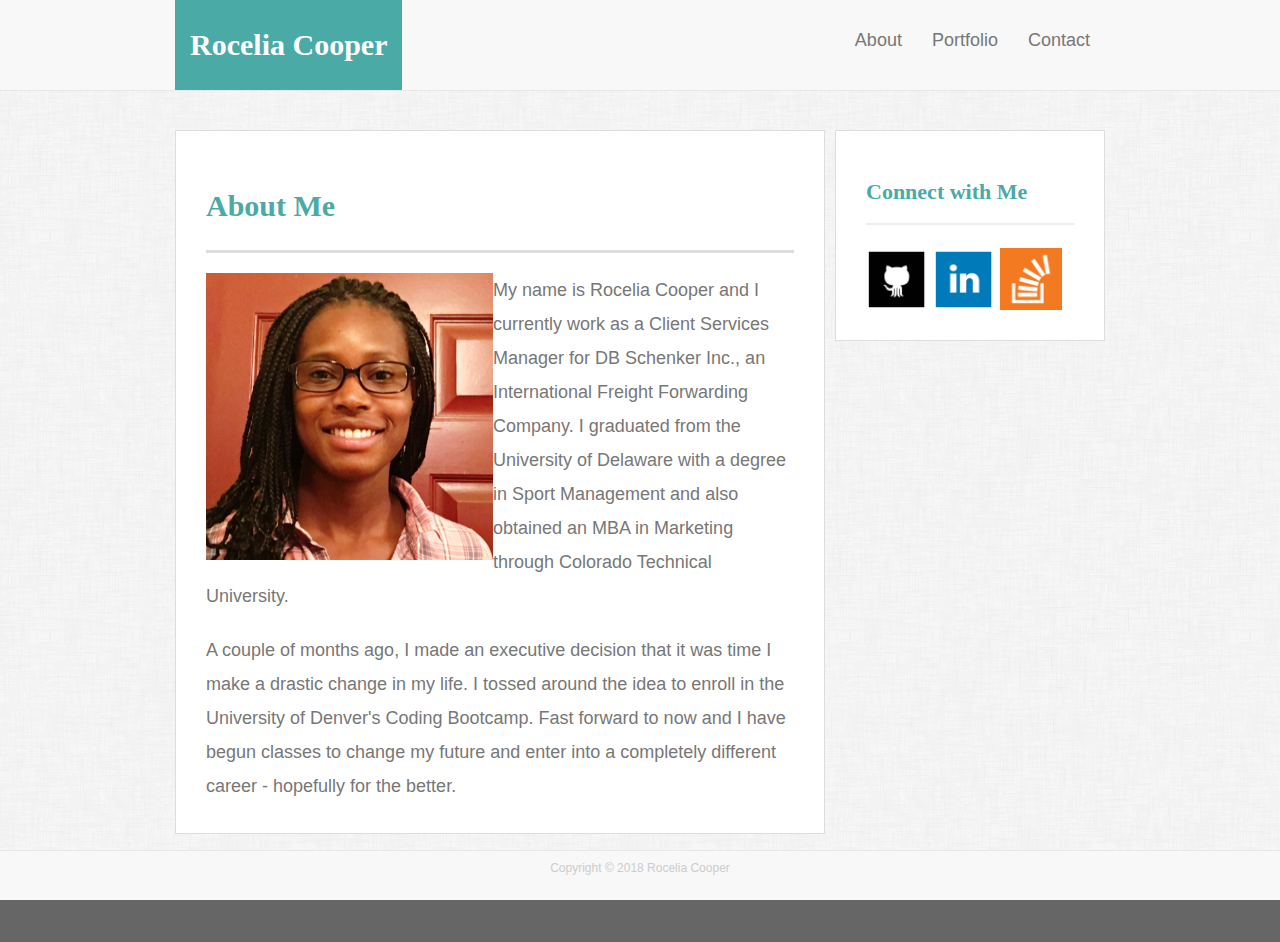
<file: index.html>
<!DOCTYPE html>
<html lang="en">

<head>
    <meta charset="UTF-8">
    <meta name="viewport" content="width=device-width, initial-scale=1.0">
    <meta http-equiv="X-UA-Compatible" content="ie=edge">
    <title>About | Rocelia Cooper</title>

    <link rel="stylesheet" href="https://maxcdn.bootstrapcdn.com/bootstrap/3.3.7/css/bootstrap.min.css" integrity="sha384-BVYiiSIFeK1dGmJRAkycuHAHRg32OmUcww7on3RYdg4Va+PmSTsz/K68vbdEjh4u"
        crossorigin="anonymous">
    <link rel="stylesheet" type="text/css" href="assets/css/style.css">


</head>

<body>

    <header id="masthead">

        <nav class="navbar navbar-default navbar-fixed-top">
            <div class= "container">
                <div class="container-fluid">
                    <div class="navbar-header">
                        <a class="navbar-brand" href="index.html">Rocelia Cooper</a>
                    </div>
                    <div class="containernav">
                        <ul class="nav navbar-nav navbar-right">
                            <li>
                                <a href="index.html">About</a>
                            </li>
                            <li>
                                <a href="portfolio.html">Portfolio</a>
                            </li>
                            <li>
                                <a href="contact.html">Contact</a>
                            </li>
                        </ul>
                    </div>
                </div>
            </div>
        </nav>


    </header>


    <div id="main-container" class="container">
        <section class="main-section">
            <h1>About Me</h1>

            <img src="assets/images/Rocelia-headshot.png" class="auth-image" align="left" alt="Rocelia">

            <p>My name is Rocelia Cooper and I currently work as a Client Services Manager for DB Schenker Inc., an International
                Freight Forwarding Company. I graduated from the University of Delaware with a degree in Sport Management
                and also obtained an MBA in Marketing through Colorado Technical University. </p>

            <p>A couple of months ago, I made an executive decision that it was time I make a drastic change in my life. I tossed
                around the idea to enroll in the University of Denver's Coding Bootcamp. Fast forward to now and I have begun
                classes to change my future and enter into a completely different career - hopefully for the better. </p>
        </section>


        <section class="sidebar">
            <div id="connect">
                <h2>Connect with Me</h2>

                <a href="https://github.com/rocelia">
                    <img src="assets/images/GitHub.png" class="social" alt="GitHub" target="https://github.com/rocelia">
                </a>
                <a href="https://www.linkedin.com/in/rocelia-cooper-49852557/">
                    <img src="assets/images/LinkedIn.png" class="social" alt="LinkedIn" target="https://www.linkedin.com/in/rocelia-cooper-49852557/"
                    />
                </a>
                <a href="https://stackoverflow.com/users/9162204/rocelia-cooper">
                    <img src="assets/images/StackOF.png" class="social" alt="Stack Overflow" target="https://stackoverflow.com/users/9162204/rocelia-cooper"
                    />
                </a>
            </div>
        </section>
    </div>





    <footer>
        <nav class="navbar navbar-default navbar-fixed-bottom">
            <div class="container">
                <c> Copyright &copy; 2018 Rocelia Cooper </c>
            </div>
        </nav>
    </footer>

</body>

</html>
</file>
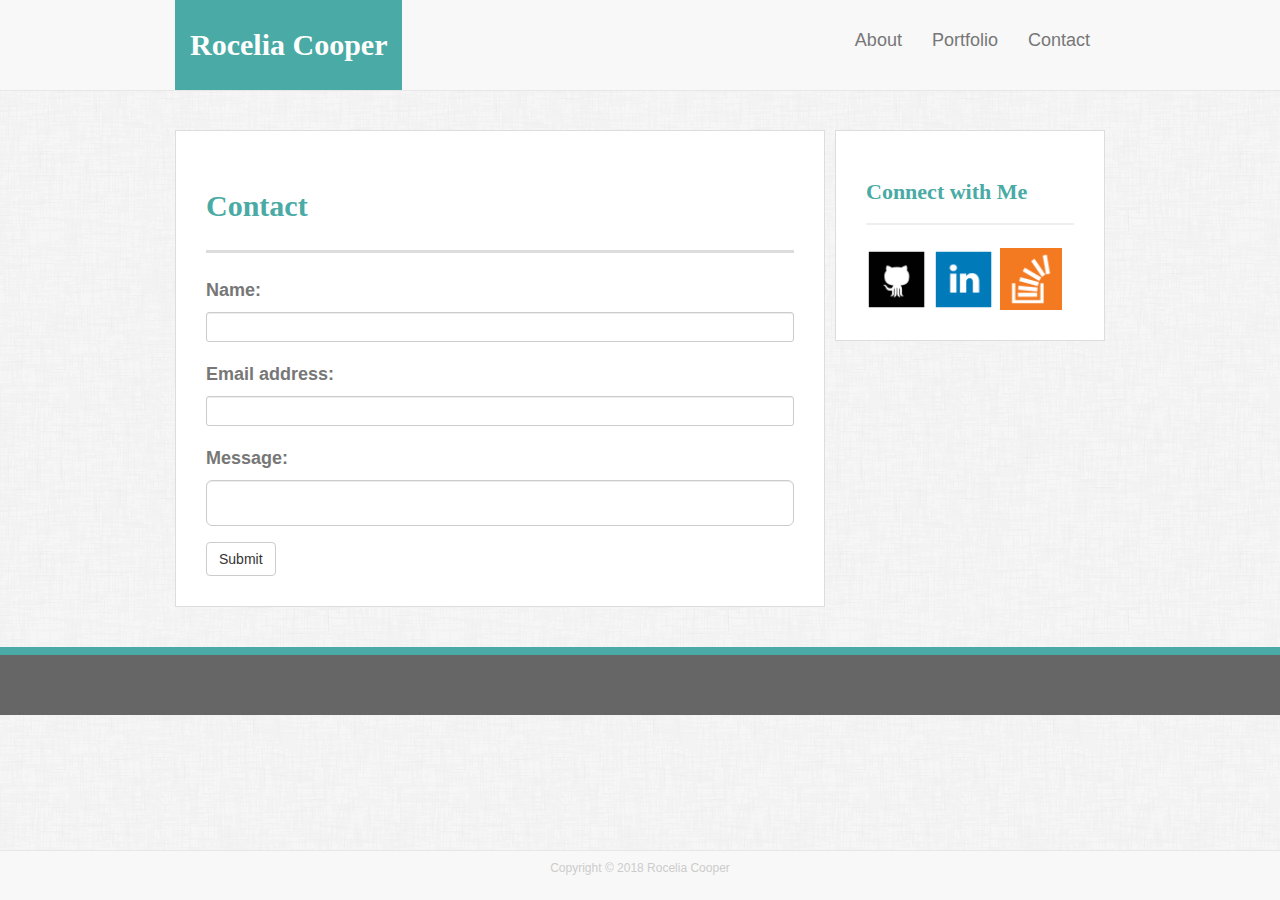
<file: contact.html>
<!DOCTYPE html>
<html lang="en">

<head>
    <meta name="viewport" content="width=device-width, initial-scale=1">
    <meta charset="UTF-8">
    <meta name="viewport" content="width=device-width, initial-scale=1.0">
    <meta http-equiv="X-UA-Compatible" content="ie=edge">
    <title>Contact | Rocelia Cooper</title>

    <link rel="stylesheet" href="https://maxcdn.bootstrapcdn.com/bootstrap/3.3.7/css/bootstrap.min.css" integrity="sha384-BVYiiSIFeK1dGmJRAkycuHAHRg32OmUcww7on3RYdg4Va+PmSTsz/K68vbdEjh4u"
        crossorigin="anonymous">
    <link rel="stylesheet" type="text/css" href="assets/css/style_contact.css">


</head>

<body>

    <header id="masthead">

        <nav class="navbar navbar-default navbar-fixed-top">
            <div class="container">
                <div class="container-fluid">
                    <div class="navbar-header">
                        <a class="navbar-brand" href="index.html">Rocelia Cooper</a>
                    </div>
                    <div class="containernav">
                        <ul class="nav navbar-nav navbar-right">
                            <li>
                                <a href="index.html">About</a>
                            </li>
                            <li>
                                <a href="portfolio.html">Portfolio</a>
                            </li>
                            <li>
                                <a href="contact.html">Contact</a>
                            </li>
                        </ul>
                    </div>
                </div>
            </div>
        </nav>


    </header>


    <div id="main-container" class="container">
        <section class="main-section">
            <h1>Contact</h1>
            <form action="/action_page.php">
                <div class="form-group">
                    <label for="name">Name:</label>
                    <input type="Name" class="form-control input-sm" id="name">
                </div>
                <div class="form-group">
                    <label for="email">Email address:</label>
                    <input type="email" class="form-control input-sm" id="email">
                </div>
                <div class="form-group">
                    <label for="msg">Message:</label>
                    <input type="msg" class="form-control input-lg" id="msg">
                </div>
                <input class="btn btn-default" type="submit" value="Submit">
            </form>
        </section>

        <section class="sidebar">
            <div id="connect">
                <h2>Connect with Me</h2>

                <a href="https://github.com/rocelia">
                    <img src="assets/images/GitHub.png" class="social" alt="GitHub" target="https://github.com/rocelia">
                </a>
                <a href="https://www.linkedin.com/in/rocelia-cooper-49852557/">
                    <img src="assets/images/LinkedIn.png" class="social" alt="LinkedIn" target="https://www.linkedin.com/in/rocelia-cooper-49852557/"
                    />
                </a>
                <a href="https://stackoverflow.com/users/9162204/rocelia-cooper">
                    <img src="assets/images/StackOF.png" class="social" alt="Stack Overflow" target="https://stackoverflow.com/users/9162204/rocelia-cooper"
                    />
                </a>
            </div>
        </section>
    </div>



    <footer>
        <nav class="navbar navbar-default navbar-fixed-bottom">
            <div class="container">
                <c> Copyright &copy; 2018 Rocelia Cooper </c>
            </div>
        </nav>
    </footer>

</body>

</html>
</file>
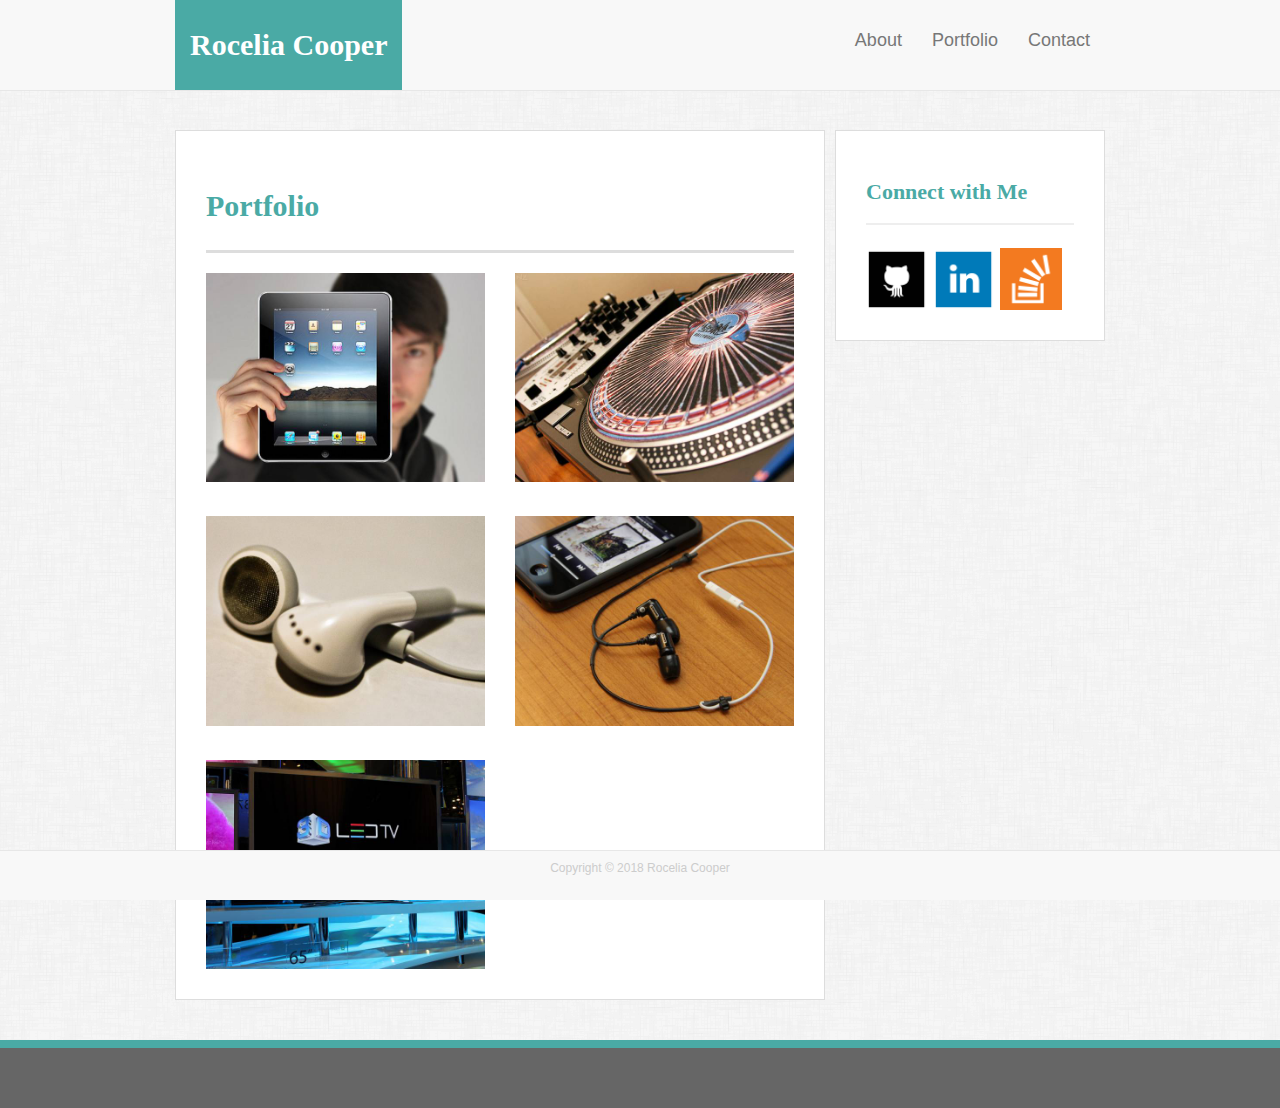
<file: portfolio.html>
<!DOCTYPE html>
<html lang="en">

<head>
    <meta name="viewport" content="width=device-width, initial-scale=1">
    <meta charset="UTF-8">
    <meta name="viewport" content="width=device-width, initial-scale=1.0">
    <meta http-equiv="X-UA-Compatible" content="ie=edge">
    <title>Portfolio | Rocelia Cooper</title>

    <link rel="stylesheet" href="https://maxcdn.bootstrapcdn.com/bootstrap/3.3.7/css/bootstrap.min.css" integrity="sha384-BVYiiSIFeK1dGmJRAkycuHAHRg32OmUcww7on3RYdg4Va+PmSTsz/K68vbdEjh4u"
        crossorigin="anonymous">
    <link rel="stylesheet" type="text/css" href="assets/css/style_portfolio.css">


</head>

<body>

    <header id="masthead">

        <nav class="navbar navbar-default navbar-fixed-top">
            <div class="container">
                <div class="container-fluid">
                    <div class="navbar-header">
                        <a class="navbar-brand" href="index.html">Rocelia Cooper</a>
                    </div>
                    <div class="containernav">
                        <ul class="nav navbar-nav navbar-right">
                            <li>
                                <a href="index.html">About</a>
                            </li>
                            <li>
                                <a href="portfolio.html">Portfolio</a>
                            </li>
                            <li>
                                <a href="contact.html">Contact</a>
                            </li>
                        </ul>
                    </div>
                </div>
            </div>
        </nav>

    </header>

    <div id="main-container" class="container">
        <section class="main-section">


            <div class="row">
                <div class="col-sm-12">
                    <h1>Portfolio</h1>
                </div>
                <div class="container">
                    <div class="row imagetiles">
                        <div class="col-sm-6 col-sm-6">
                            <img src=assets/images/technics-q-c-640-480-1.jpg class="img-responsive">
                        </div>
                        <div class="col-sm-6 col-sm-6">
                            <img src=assets/images/technics-q-c-640-480-2.jpg class="img-responsive">
                        </div>
                    </div>
                    <br>
                    <div class="row imagetiles">
                        <div class="col-sm-6 col-sm-6">
                            <img src=assets/images/technics-q-c-640-480-5.jpg class="img-responsive">
                        </div>
                        <div class="col-sm-6 col-sm-6">
                            <img src=assets/images/technics-q-c-640-480-7.jpg class="img-responsive">
                        </div>
                    </div>
                    <br>
                    <div class="row imagetiles">
                        <div class="col-sm-6 col-sm-6">
                            <img src=assets/images/technics-q-c-640-480-9.jpg class="img-responsive">
                        </div>

                    </div>
                </div>

            </div>
        </section>


        <section class="sidebar">
            <div id="connect">
                <h2>Connect with Me</h2>

                <a href="https://github.com/rocelia">
                    <img src="assets/images/GitHub.png" class="social" alt="GitHub" target="https://github.com/rocelia">
                </a>
                <a href="https://www.linkedin.com/in/rocelia-cooper-49852557/">
                    <img src="assets/images/LinkedIn.png" class="social" alt="LinkedIn" target="https://www.linkedin.com/in/rocelia-cooper-49852557/"
                    />
                </a>
                <a href="https://stackoverflow.com/users/9162204/rocelia-cooper">
                    <img src="assets/images/StackOF.png" class="social" alt="Stack Overflow" target="https://stackoverflow.com/users/9162204/rocelia-cooper"
                    />
                </a>
            </div>
        </section>
    </div>






    <footer>
        <nav class="navbar navbar-default navbar-fixed-bottom">
            <div class="container">
                <c> Copyright &copy; 2018 Rocelia Cooper </c>
            </div>
        </nav>
    </footer>

</body>

</html>
</file>
<file: assets/css/style.css>
body {
  font-family: Arial, "Helvetica Neue", Helvetica, sans-serif;
  font-size: 18px;
  line-height: 34px;
  color: #777;
  background: url("../images/dust_scratches.png");
}

* {
  box-sizing: border-box;
}

/* general */

.container{
  width: 100%;
  max-width: 960px;
  margin: 0 auto;
  clear: both;
}

h1,
h2,
h3,
p {
  margin-bottom: 20px;
}

p:last-child {
  margin-bottom: 0;
}

h1,
h2,
h3 {
  font-family: Georgia, Times, "Times New Roman", serif;
  font-weight: 700;
  color: #4aaaa5;
}

h1 {
  padding-bottom: 20px;
  font-size: 30px;
  line-height: 49px;
  border-bottom: 3px solid #ddd;
}

h2,
h3 {
  font-size: 22px;
}

/* header */

#masthead {
  position: fixed;
  z-index: 99;
  width: 100%;
  margin: 0 0 30px;
  overflow: auto;
  color: #fff;
  background: #fff;
  border-bottom: 2px solid #ccc;
}

.navbar-default .navbar-brand {
  float: left;
  height: 90px;
  font-family: Georgia, Times, "Times New Roman", serif;
  font-size: 30px;
  font-weight: 700;
  line-height: 60px;
  color: #fff;
  text-align: center;
  text-decoration: none;
  background: #4aaaa5;
}


.navbar-nav>li>a {
  padding-top: 10px;
  padding-bottom: 10px;
  line-height: 60px;
}

container {
  display: inline-block;
  padding-left: 15px;
  margin-left: 15px;
  line-height: 60px;
  color: #999;
  text-decoration: none;
  border-left: 1px solid #efefef;
}

nav a:first-child {
  border-left: 0 none;
}



/* footer */

footer,container {
  padding: 30px 0;
  clear: both;
  font-size: 12px;
  color: #fff;
  color: #ccc;
  text-align: center;
  background: #666;
  border-top: 8px solid #4aaaa5;
}

/* sidebar */

.sidebar {
  float: right;
  width: 100%;
  max-width: 270px;
  padding: 30px;
  margin-bottom: 20px;
  background: #fff;
  border: 1px solid #ddd;
}

h3,
.sidebar h2 {
  padding-bottom: 20px;
  margin-bottom: 15px;
  line-height: 22px;
  border-bottom: 2px solid #eee;
}

.social {
  width: 62px;
  height: 62px;
  margin-top: 8px;
  margin-right: 5px;
}

.social:last-child {
  margin-right: 0;
}

/* main */

#main-container {
  padding-top: 130px;
}

.main-section {
  float: left;
  width: 100%;
  max-width: 650px;
  padding: 30px;
  margin: 0 0 40px;
  background: #fff;
  border: 1px solid #ddd;
}

.btn-default {
  background-color: #4aaaa5;
}


  /* media query here */

  @media screen and (max-width: 980px) {

    #main-container {
      width: 100%;
    }

  }

  @media screen and (max-width: 768px) {

      #main-container {
        width: 100%;
      }
    
    .main-section,
    .sidebar {
      max-width: 100%;
    }

    .sidebar {
      margin-top: 20px;
    }


  .container{
      max-width: 750px;
      line-height: 20px;
      }
  
    }

    @media screen and (max-width: 640px) {
      .container{
        max-width: 600px;

      }

.navbar-brand {
  max-width: 600px;
}

    }

    @media screen and (max-width: 640px) {
    
      .container{
        max-width: 100%;
      }
  
      .navbar-brand,
      .containernav {
        width: 600px;
        height: 10%;
      }
    }/* media query here */

  @media screen and (max-width: 980px) {

    #main-container {
      width: 100%;
    }

  }

  @media screen and (max-width: 768px) {

      #main-container {
        width: 100%;
      }
    
    .main-section,
    .sidebar {
      max-width: 100%;
    }

    .sidebar {
      margin-top: 20px;
    }


  .container{
      max-width: 750px;
      line-height: 20px;
      }
  
    }

    @media screen and (max-width: 640px) {
      .container{
        max-width: 600px;

      }

.navbar-brand {
  max-width: 600px;
}

    }

    @media screen and (max-width: 640px) {
    
      .container{
        max-width: 100%;
      }
  
      .navbar-brand,
      .containernav {
        width: 600px;
     
      }
    }
</file>
<file: assets/css/style_contact.css>
body {
  font-family: Arial, "Helvetica Neue", Helvetica, sans-serif;
  font-size: 18px;
  line-height: 34px;
  color: #777;
  background: url("../images/dust_scratches.png");
}

* {
  box-sizing: border-box;
}

/* general */

.container {
  width: 100%;
  max-width: 960px;
  margin: 0 auto;
  clear: both;
}

h1,
h2,
h3,
p {
  margin-bottom: 20px;
}

p:last-child {
  margin-bottom: 0;
}

h1,
h2,
h3 {
  font-family: Georgia, Times, "Times New Roman", serif;
  font-weight: 700;
  color: #4aaaa5;
}

h1 {
  padding-bottom: 20px;
  font-size: 30px;
  line-height: 49px;
  border-bottom: 3px solid #ddd;
}

h2,
h3 {
  font-size: 22px;
}

/* header */

#masthead {
  position: fixed;
  z-index: 99;
  width: 100%;
  margin: 0 0 30px;
  overflow: auto;
  color: #fff;
  background: #fff;
  border-bottom: 2px solid #ccc;
}

.navbar-default .navbar-brand {
  float: left;
  height: 90px;
  font-family: Georgia, Times, "Times New Roman", serif;
  font-size: 30px;
  font-weight: 700;
  line-height: 60px;
  color: #fff;
  text-align: center;
  text-decoration: none;
  background: #4aaaa5;
}


.navbar-nav>li>a {
  padding-top: 10px;
  padding-bottom: 10px;
  line-height: 60px;
}

containernav {
  display: inline-block;
  padding-left: 15px;
  margin-left: 15px;
  line-height: 60px;
  color: #999;
  text-decoration: none;
  border-left: 1px solid #efefef;
}

nav a:first-child {
  border-left: 0 none;
}



/* footer */

footer,container {
  padding: 30px 0;
  clear: both;
  font-size: 12px;
  color: #fff;
  color: #ccc;
  text-align: center;
  background: #666;
  border-top: 8px solid #4aaaa5;
}

/* sidebar */

.sidebar {
  float: right;
  width: 100%;
  max-width: 270px;
  padding: 30px;
  margin-bottom: 20px;
  background: #fff;
  border: 1px solid #ddd;
}

h3,
.sidebar h2 {
  padding-bottom: 20px;
  margin-bottom: 15px;
  line-height: 22px;
  border-bottom: 2px solid #eee;
}

.social {
  width: 62px;
  height: 62px;
  margin-top: 8px;
  margin-right: 5px;
}

.social:last-child {
  margin-right: 0;
}

/* main */

#main-container {
  padding-top: 130px;
}

.main-section {
  float: left;
  width: 100%;
  max-width: 650px;
  padding: 30px;
  margin: 0 0 40px;
  background: #fff;
  border: 1px solid #ddd;
}

  /* media query here */

  @media screen and (max-width: 980px) {

    #main-container {
      width: 100%;
    }

  }

  @media screen and (max-width: 768px) {

    #main-container {
      width: 100%;
      
    }
  
  .main-section,
  .sidebar {
    max-width: 100%;
  }

  .sidebar {
    margin-top: 20px;
  }


.container{
    max-width: 750px;
    line-height: 20px;
    
    }

  }

  @media screen and (max-width: 640px) {
    
    .container{
      max-width: 600px;
    }

    .navbar-brand {
      width: 600px;
    }

.containernav {
      width: 600px;
      height: 20px;
  
    }

  }
</file>
<file: assets/css/style_portfolio.css>
body {
  font-family: Arial, "Helvetica Neue", Helvetica, sans-serif;
  font-size: 18px;
  line-height: 34px;
  color: #777;
  background: url("../images/dust_scratches.png");
}

* {
  box-sizing: border-box;
}

/* general */

.container {
  width: 100%;
  max-width: 960px;
  margin: 0 auto;
  clear: both;
}

h1,
h2,
h3,
p {
  margin-bottom: 20px;
}

p:last-child {
  margin-bottom: 0;
}

h1,
h2,
h3 {
  font-family: Georgia, Times, "Times New Roman", serif;
  font-weight: 700;
  color: #4aaaa5;
}

h1 {
  padding-bottom: 20px;
  font-size: 30px;
  line-height: 49px;
  border-bottom: 3px solid #ddd;
}

h2,
h3 {
  font-size: 22px;
}

/* header */

#masthead {
  position: fixed;
  z-index: 99;
  width: 100%;
  margin: 0 0 30px;
  overflow: auto;
  color: #fff;
  background: #fff;
  border-bottom: 2px solid #ccc;
}

.navbar-default .navbar-brand {
  float: left;
  height: 90px;
  font-family: Georgia, Times, "Times New Roman", serif;
  font-size: 30px;
  font-weight: 700;
  line-height: 60px;
  color: #fff;
  text-align: center;
  text-decoration: none;
  background: #4aaaa5;
}


.navbar-nav>li>a {
  padding-top: 10px;
  padding-bottom: 10px;
  line-height: 60px;
}

containernav {
  display: inline-block;
  padding-left: 15px;
  margin-left: 15px;
  line-height: 60px;
  color: #999;
  text-decoration: none;
  border-left: 1px solid #efefef;
}

nav a:first-child {
  border-left: 0 none;
}



/* footer */

footer,container {
  padding: 30px 0;
  clear: both;
  font-size: 12px;
  color: #fff;
  color: #ccc;
  text-align: center;
  background: #666;
  border-top: 8px solid #4aaaa5;
}

/* sidebar */

.sidebar {
  float: right;
  width: 100%;
  max-width: 270px;
  padding: 30px;
  margin-bottom: 20px;
  background: #fff;
  border: 1px solid #ddd;
}

h3,
.sidebar h2 {
  padding-bottom: 20px;
  margin-bottom: 15px;
  line-height: 22px;
  border-bottom: 2px solid #eee;
}

.social {
  width: 62px;
  height: 62px;
  margin-top: 8px;
  margin-right: 5px;
}

.social:last-child {
  margin-right: 0;
}

/* main */

#main-container {
  padding-top: 130px;
}

.main-section {
  float: left;
  width: 100%;
  max-width: 650px;
  padding: 30px;
  margin: 0 0 40px;
  background: #fff;
  border: 1px solid #ddd;
}

.btn-default {
  background-color: #4aaaa5;
}


  /* media query here */

  @media screen and (max-width: 980px) {

    #main-container {
      width: 100%;
    }

  }

  @media screen and (max-width: 768px) {

    #main-container {
      width: 100%;
      
    }
  
  .main-section,
  .sidebar {
    max-width: 100%;
  }

  .sidebar {
    margin-top: 20px;
  }


.container{
    max-width: 750px;
    line-height: 20px;
    
    }

  }

  @media screen and (max-width: 640px) {
    
    .container{
      max-width: 600px;
    }

    .navbar-brand {
      width: 600px;
      float: none;
    }
  }
</file>
